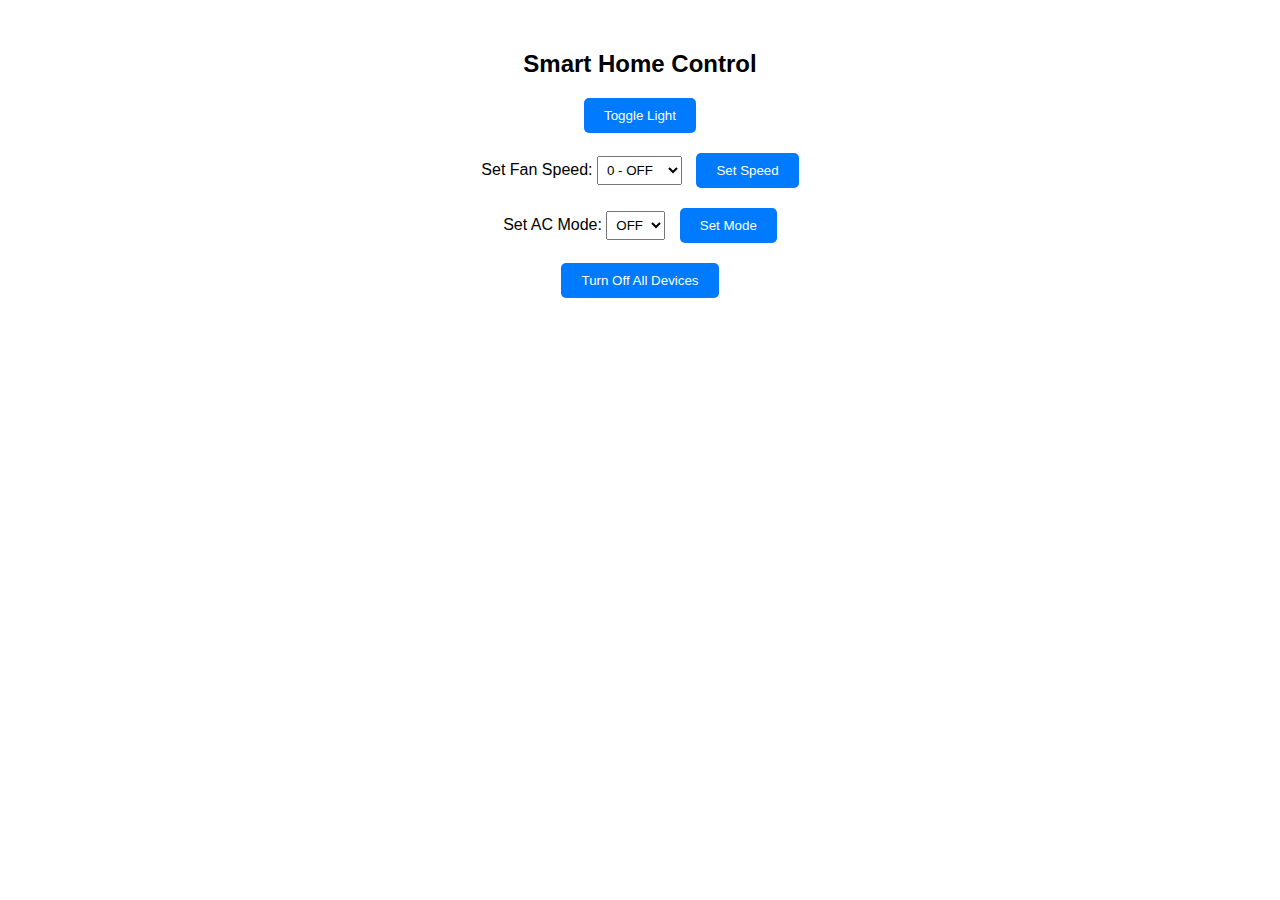
<file: src/main/resources/static/index.html>
<!DOCTYPE html>
<html>
<head>
    <title>Smart Home Appliance Control</title>
</head>
<style>
    body {
        font-family: Arial, sans-serif;
        text-align: center;
        margin-top: 50px;
    }
    form {
        margin: 20px;
    }
    button {
        padding: 10px 20px;
        border: none;
        background-color: #007BFF;
        color: white;
        border-radius: 5px;
        cursor: pointer;
    }
    button:hover {
        background-color: #0056b3;
    }
    select {
        padding: 5px;
        margin-right: 10px;
    }
</style>
<body>
    <h2>Smart Home Control</h2>
    <form action="/light" method="post">
        <button type="submit">Toggle Light</button>
    </form>

    <form action="/fan" method="post">
        <label>Set Fan Speed:</label>
        <select name="speed">
            <option value="0">0 - OFF</option>
            <option value="1">1 - LOW</option>
            <option value="2">2 - HIGH</option>
        </select>
        <button type="submit">Set Speed</button>
    </form>

    <form action="/ac" method="post">
        <label>Set AC Mode:</label>
        <select name="mode">
            <option value="OFF">OFF</option>
            <option value="COOL">ON</option>
        </select>
        <button type="submit">Set Mode</button>
    </form>

    <form action="/shutdown" method="post">
        <button type="submit">Turn Off All Devices</button>
    </form>

</body>
</html>
</file>
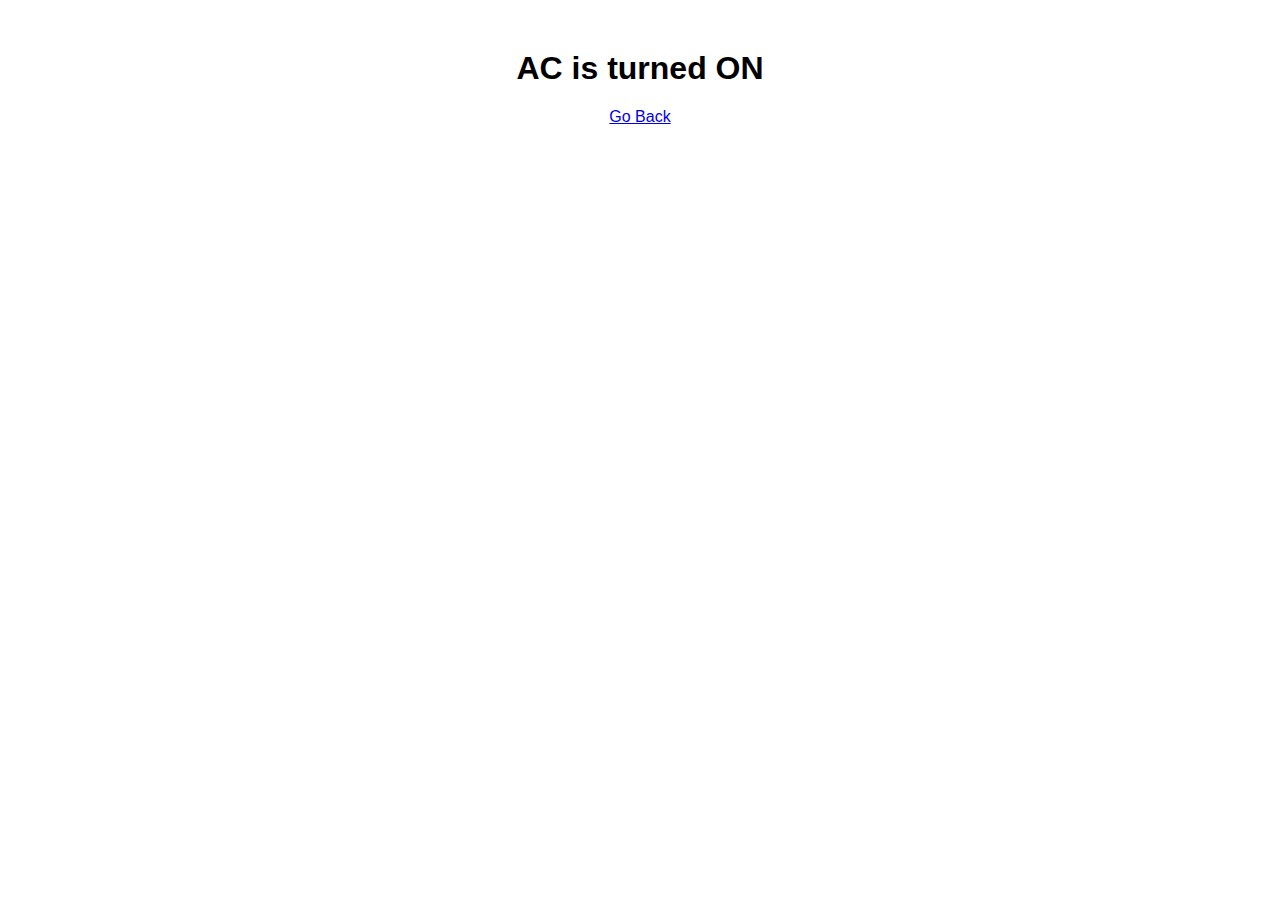
<file: src/main/resources/static/AC.html>
<!DOCTYPE html>
<html xmlns:th="http://www.thymeleaf.org">
<head>
  <title>Home Appliance System</title>
</head>
<link rel="stylesheet" href="style.css">
<body>
<h1 >AC is turned ON</h1>
<a href="javascript:history. back()">Go Back</a>
<!--<p>The number is: <span th:text="${number}"></span></p> -->
</body>
</html>
</file>
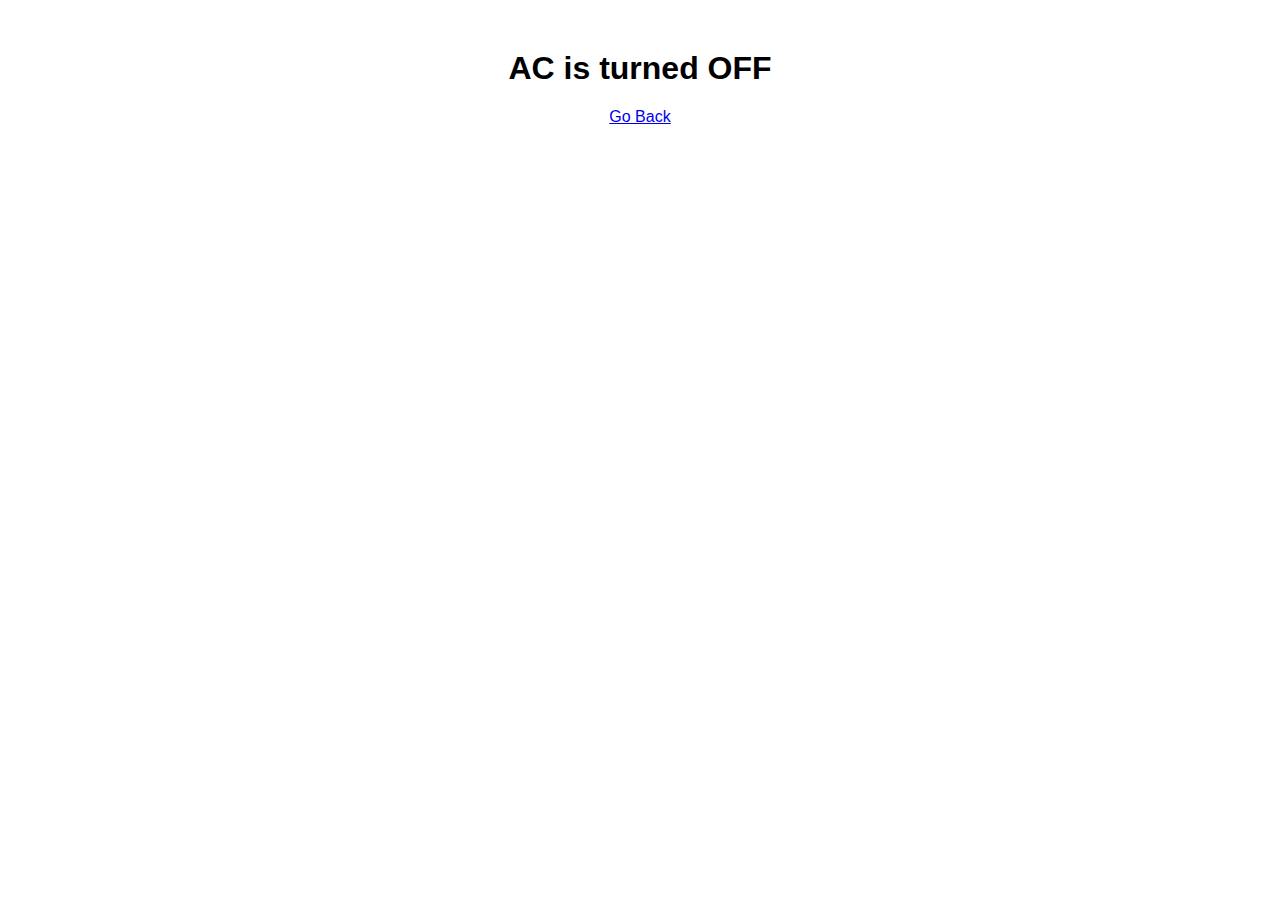
<file: src/main/resources/static/ACOFF.html>
<!DOCTYPE html>
<html xmlns:th="http://www.thymeleaf.org">
<head>
  <title>Example Page</title>
</head>
<link rel="stylesheet" href="style.css">
<body>
<h1 >AC is turned OFF</h1>
<a href="javascript:history. back()">Go Back</a>
<!--<p>The number is: <span th:text="${number}"></span></p> -->
</body>
</html>
</file>
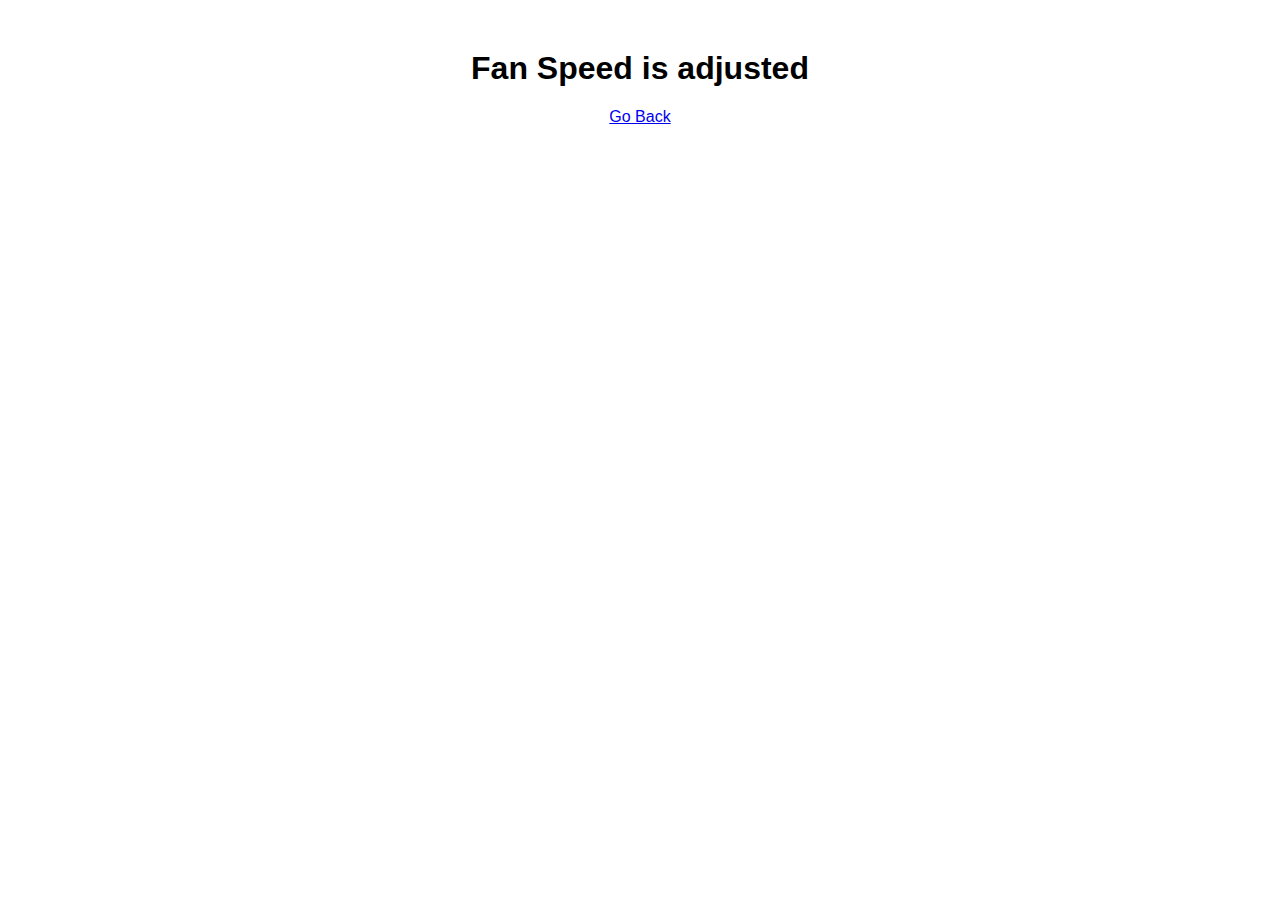
<file: src/main/resources/static/fan.html>
<!DOCTYPE html>
<html xmlns:th="http://www.thymeleaf.org">
<head>
    <title>Example Page</title>
</head>
<link rel="stylesheet" href="style.css">
<body>
<h1 >Fan Speed is adjusted</h1>
<a href="javascript:history. back()">Go Back</a>
<!--<p>The number is: <span th:text="${number}"></span></p> -->
</body>
</html>
</file>
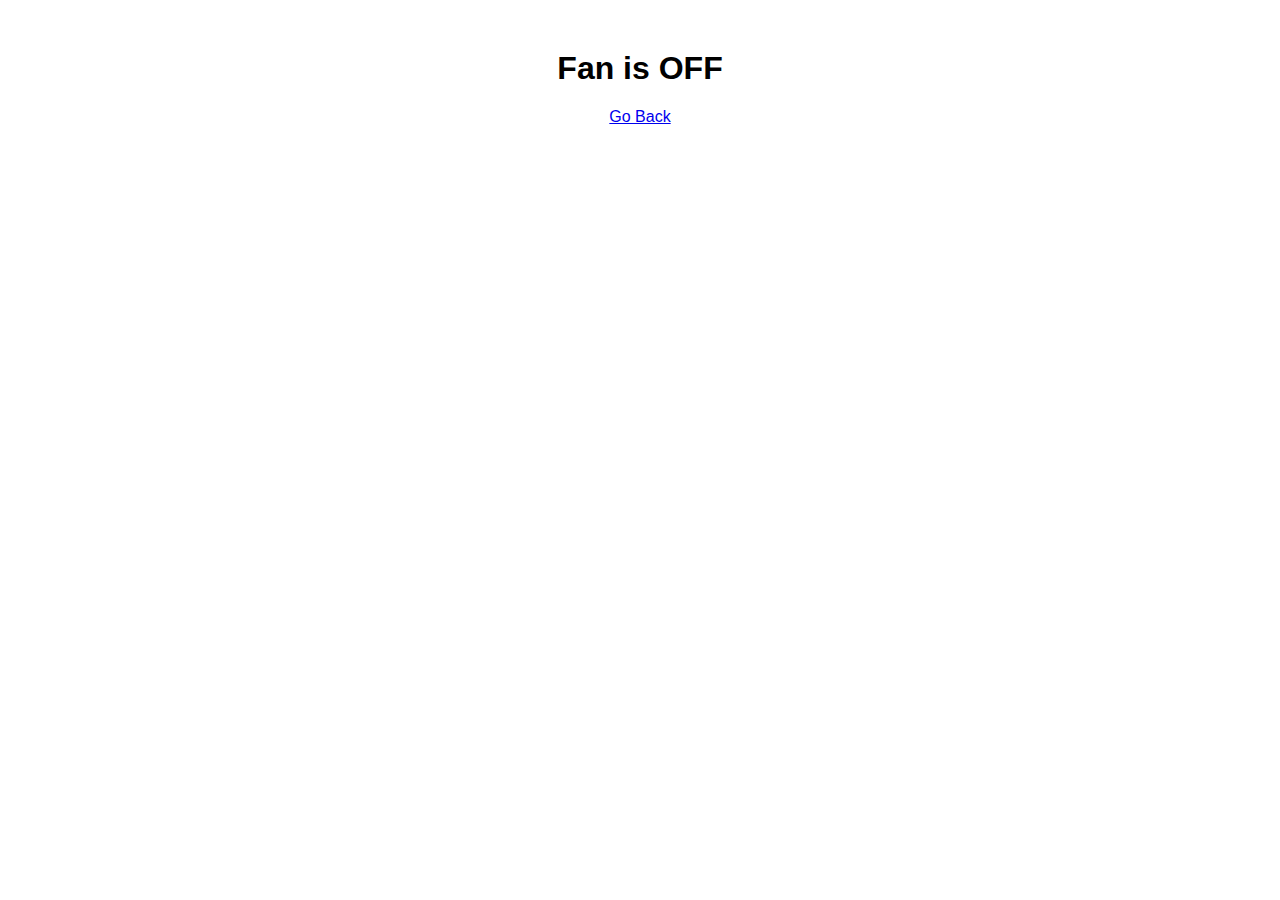
<file: src/main/resources/static/fanOFF.html>
<!DOCTYPE html>
<html xmlns:th="http://www.thymeleaf.org">
<head>
    <title>Home Appliance System</title>
</head>
<link rel="stylesheet" href="style.css">
<body>
<h1 >Fan  is OFF</h1>
<a href="javascript:history. back()">Go Back</a>
<!--<p>The number is: <span th:text="${number}"></span></p> -->
</body>
</html>
</file>
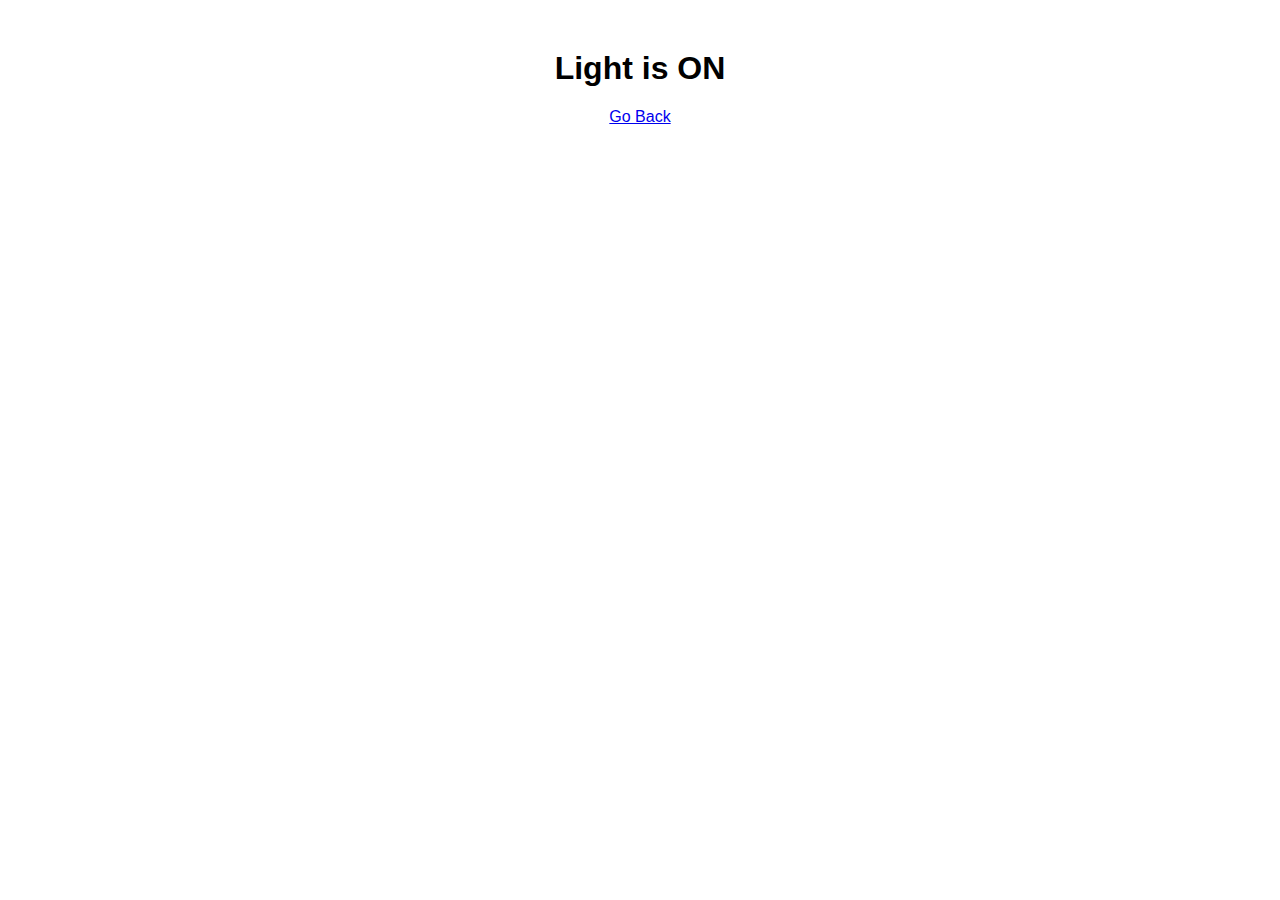
<file: src/main/resources/static/light.html>
<!DOCTYPE html>
<html xmlns:th="http://www.thymeleaf.org">
<head>
    <title>Example Page</title>
</head>
<link rel="stylesheet" href="style.css">
<body>
<div class="message-container">
    <h1>Light is ON</h1>
    <a href="javascript:history. back()">Go Back</a>
</div>
</body>
</html>
</file>
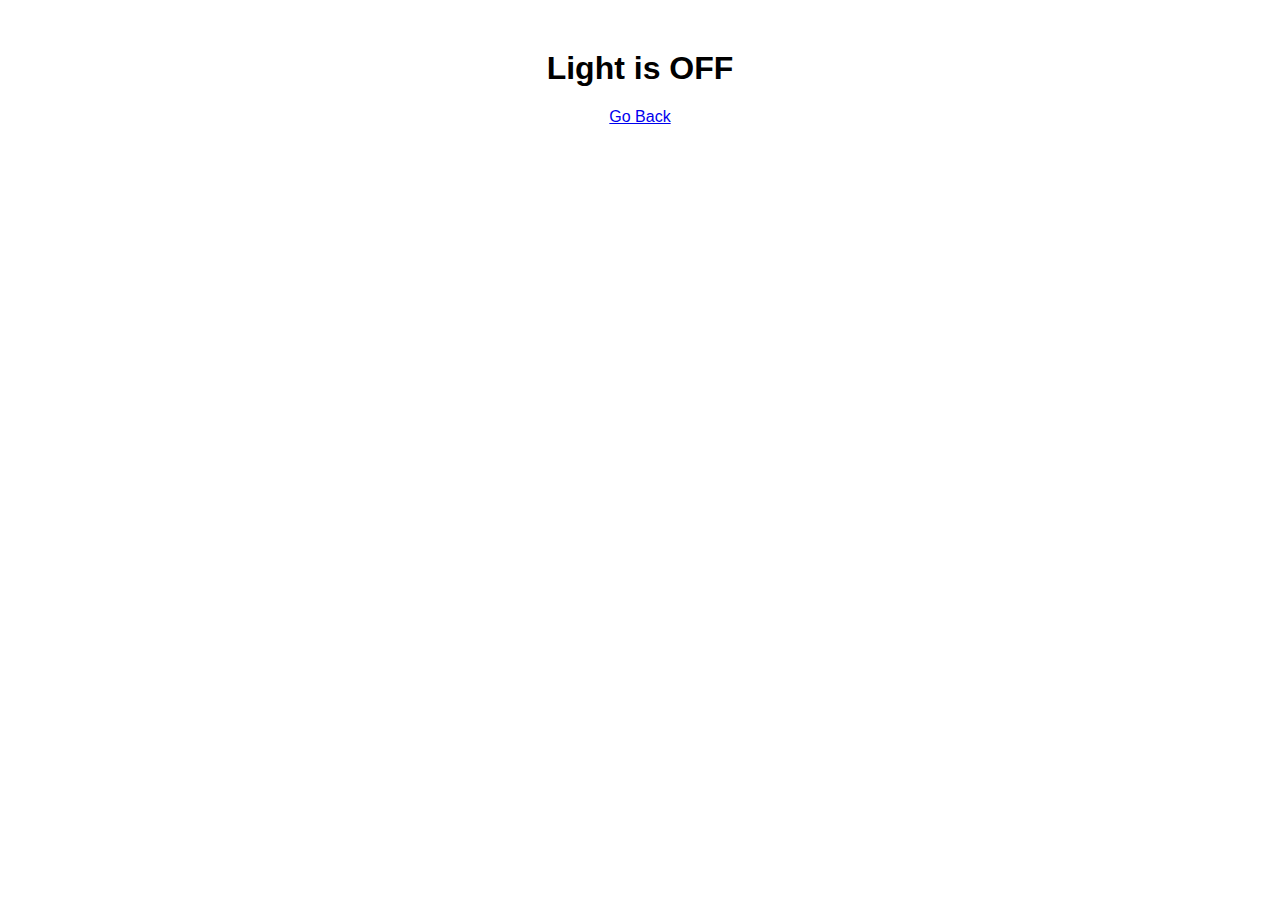
<file: src/main/resources/static/lightOFF.html>
<!DOCTYPE html>
<html lang="en">
<meta charset="UTF-8" />
<title>Form Tutorial</title>
<meta name="viewport" content="width=device-width,initial-scale=1" />
<link rel="stylesheet" href="style.css">

<body>
<div class="message-container">
    <h1>Light is OFF</h1>
    <a href="javascript:history. back()">Go Back</a>
</div>
</body>
</html>
</file>
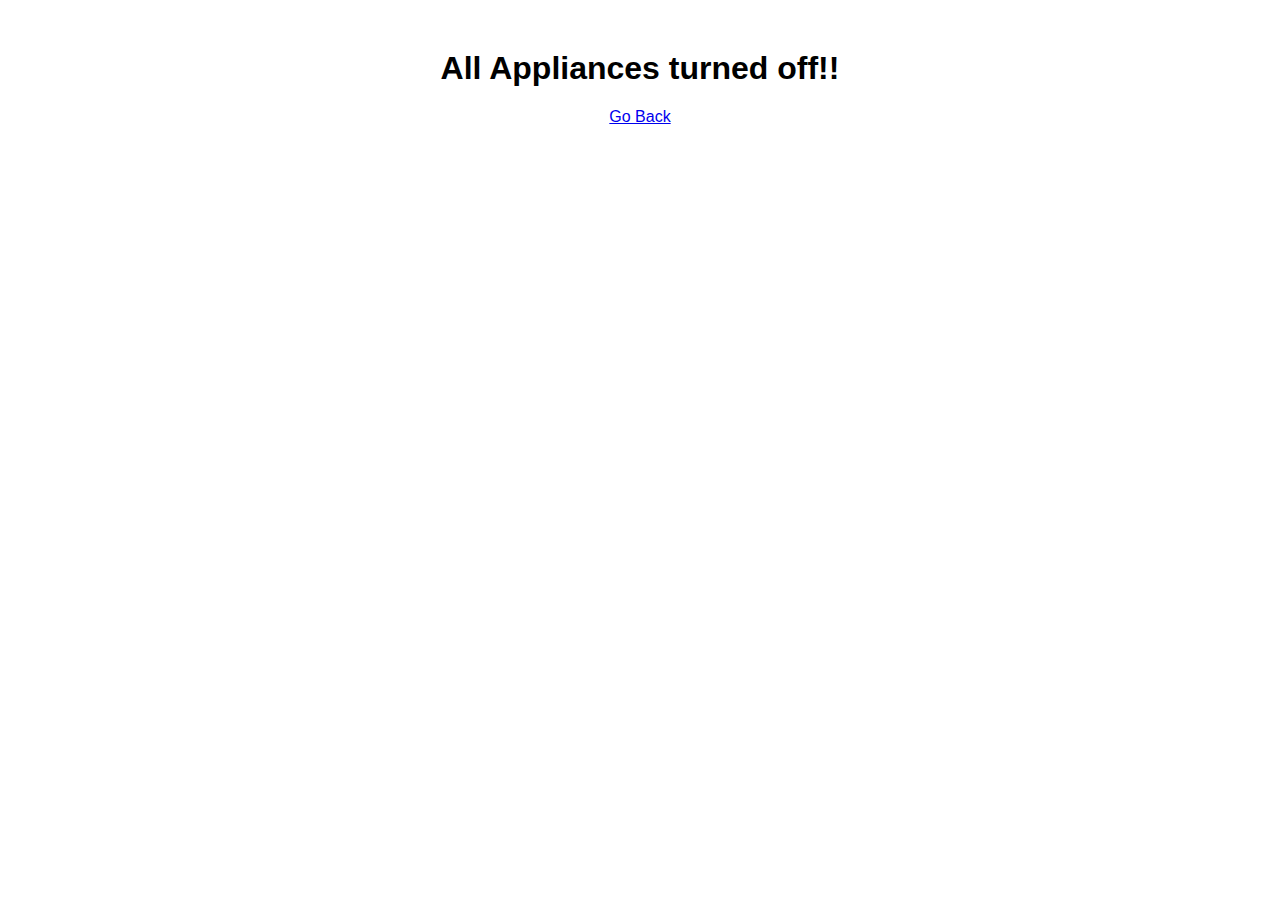
<file: src/main/resources/static/ShutDown.html>
<!DOCTYPE html>
<html xmlns:th="http://www.thymeleaf.org">
<head>
  <title>Example Page</title>
</head>
<link rel="stylesheet" href="style.css">
<body>
<h1 >All Appliances turned off!!</h1>
<a href="javascript:history. back()">Go Back</a>
<!--<p>The number is: <span th:text="${number}"></span></p> -->
</body>
</html>
</file>
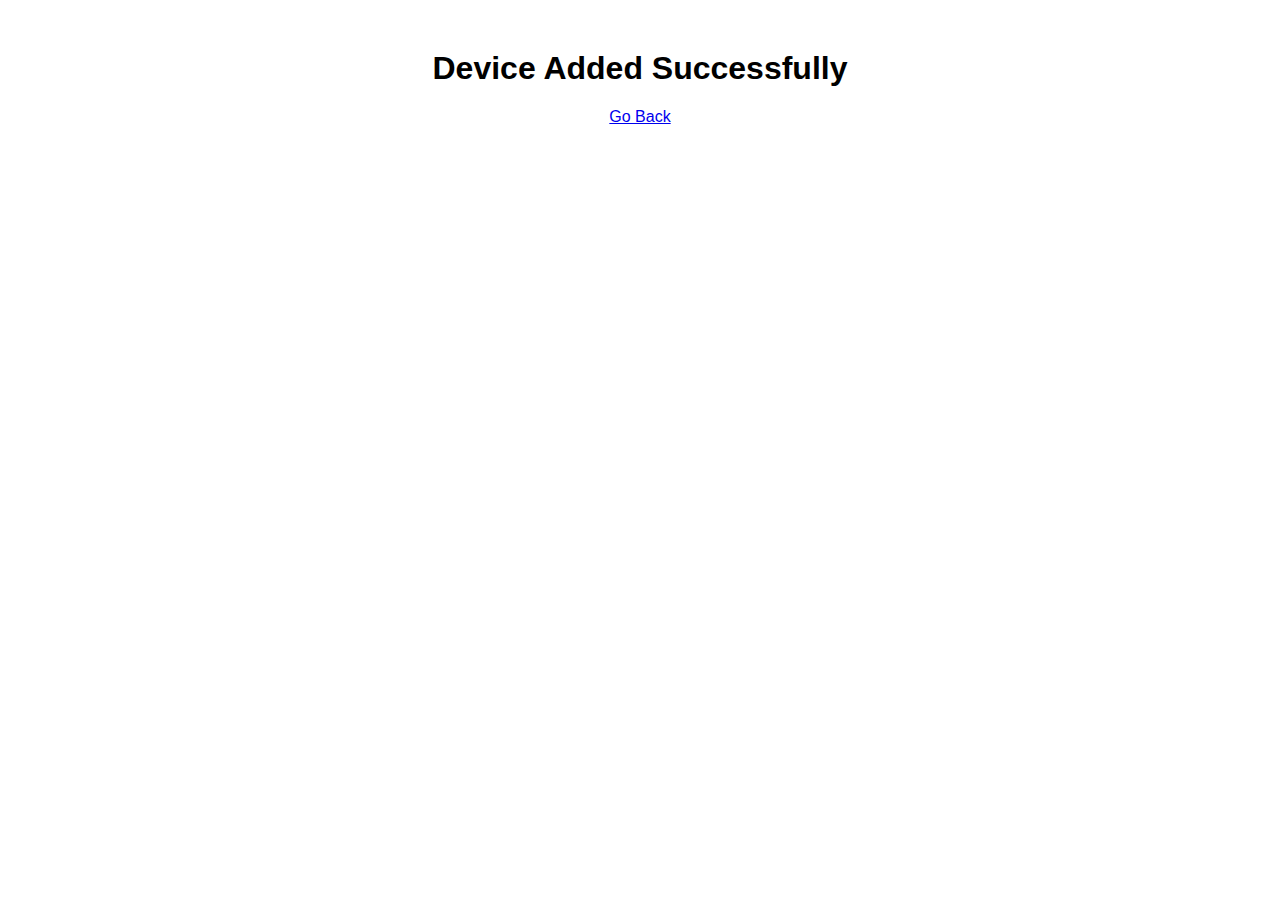
<file: src/main/resources/static/success.html>
<!DOCTYPE html>
<html xmlns:th="http://www.thymeleaf.org">
<head>
    <title>Appliance System</title>
</head>
<link rel="stylesheet" href="style.css">
<body>
<div class="message-container">
    <h1>Device Added Successfully</h1>
    <a href="javascript:history.back()">Go Back</a>
</div>
</body>
</html>
</file>
<file: src/main/resources/static/style.css>
body {
    font-family: Arial, sans-serif;
    text-align: center;
    margin-top: 50px;
}
</file>
